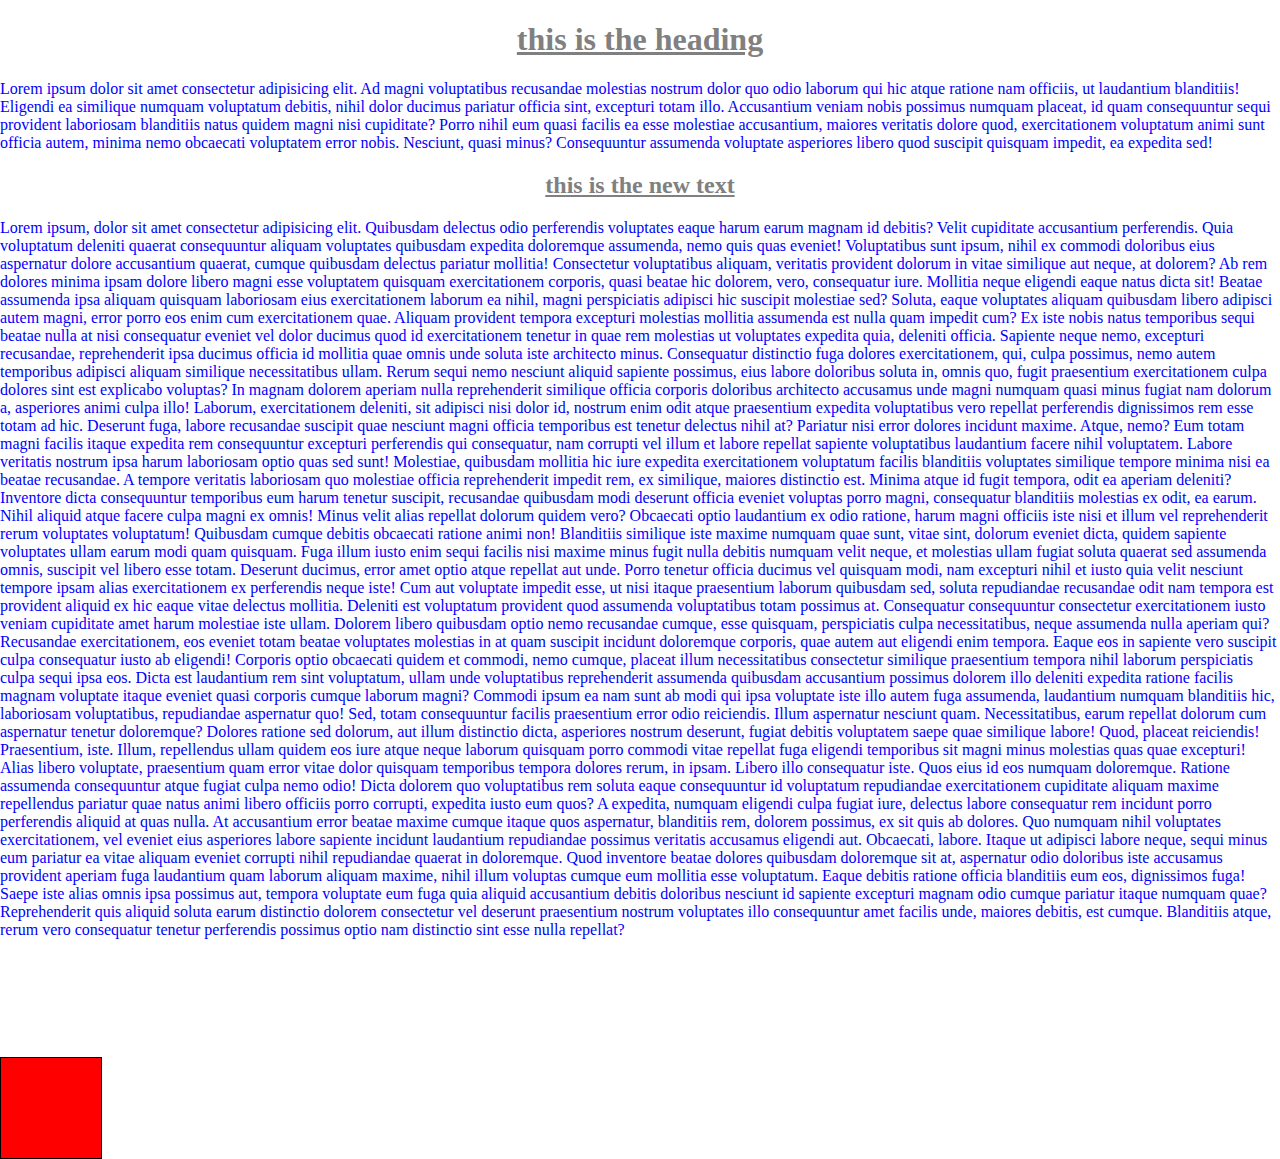
<file: level1/index.html>
<!DOCTYPE html>
<html lang="en">
  <head>
    <meta charset="UTF-8" />
    <meta name="viewport" content="width=device-width, initial-scale=1.0" />
    <title>color</title>
    <link rel="stylesheet" href="/level1/styles.css" />
  </head>
  <body>
    <h1>this is the heading</h1>
    <p>
      Lorem ipsum dolor sit amet consectetur adipisicing elit. Ad magni
      voluptatibus recusandae molestias nostrum dolor quo odio laborum qui hic
      atque ratione nam officiis, ut laudantium blanditiis! Eligendi ea
      similique numquam voluptatum debitis, nihil dolor ducimus pariatur officia
      sint, excepturi totam illo. Accusantium veniam nobis possimus numquam
      placeat, id quam consequuntur sequi provident laboriosam blanditiis natus
      quidem magni nisi cupiditate? Porro nihil eum quasi facilis ea esse
      molestiae accusantium, maiores veritatis dolore quod, exercitationem
      voluptatum animi sunt officia autem, minima nemo obcaecati voluptatem
      error nobis. Nesciunt, quasi minus? Consequuntur assumenda voluptate
      asperiores libero quod suscipit quisquam impedit, ea expedita sed!
    </p>
    <h2>this is the new text</h2>
    <p>
      Lorem ipsum, dolor sit amet consectetur adipisicing elit. Quibusdam
      delectus odio perferendis voluptates eaque harum earum magnam id debitis?
      Velit cupiditate accusantium perferendis. Quia voluptatum deleniti quaerat
      consequuntur aliquam voluptates quibusdam expedita doloremque assumenda,
      nemo quis quas eveniet! Voluptatibus sunt ipsum, nihil ex commodi
      doloribus eius aspernatur dolore accusantium quaerat, cumque quibusdam
      delectus pariatur mollitia! Consectetur voluptatibus aliquam, veritatis
      provident dolorum in vitae similique aut neque, at dolorem? Ab rem dolores
      minima ipsam dolore libero magni esse voluptatem quisquam exercitationem
      corporis, quasi beatae hic dolorem, vero, consequatur iure. Mollitia neque
      eligendi eaque natus dicta sit! Beatae assumenda ipsa aliquam quisquam
      laboriosam eius exercitationem laborum ea nihil, magni perspiciatis
      adipisci hic suscipit molestiae sed? Soluta, eaque voluptates aliquam
      quibusdam libero adipisci autem magni, error porro eos enim cum
      exercitationem quae. Aliquam provident tempora excepturi molestias
      mollitia assumenda est nulla quam impedit cum? Ex iste nobis natus
      temporibus sequi beatae nulla at nisi consequatur eveniet vel dolor
      ducimus quod id exercitationem tenetur in quae rem molestias ut voluptates
      expedita quia, deleniti officia. Sapiente neque nemo, excepturi
      recusandae, reprehenderit ipsa ducimus officia id mollitia quae omnis unde
      soluta iste architecto minus. Consequatur distinctio fuga dolores
      exercitationem, qui, culpa possimus, nemo autem temporibus adipisci
      aliquam similique necessitatibus ullam. Rerum sequi nemo nesciunt aliquid
      sapiente possimus, eius labore doloribus soluta in, omnis quo, fugit
      praesentium exercitationem culpa dolores sint est explicabo voluptas? In
      magnam dolorem aperiam nulla reprehenderit similique officia corporis
      doloribus architecto accusamus unde magni numquam quasi minus fugiat nam
      dolorum a, asperiores animi culpa illo! Laborum, exercitationem deleniti,
      sit adipisci nisi dolor id, nostrum enim odit atque praesentium expedita
      voluptatibus vero repellat perferendis dignissimos rem esse totam ad hic.
      Deserunt fuga, labore recusandae suscipit quae nesciunt magni officia
      temporibus est tenetur delectus nihil at? Pariatur nisi error dolores
      incidunt maxime. Atque, nemo? Eum totam magni facilis itaque expedita rem
      consequuntur excepturi perferendis qui consequatur, nam corrupti vel illum
      et labore repellat sapiente voluptatibus laudantium facere nihil
      voluptatem. Labore veritatis nostrum ipsa harum laboriosam optio quas sed
      sunt! Molestiae, quibusdam mollitia hic iure expedita exercitationem
      voluptatum facilis blanditiis voluptates similique tempore minima nisi ea
      beatae recusandae. A tempore veritatis laboriosam quo molestiae officia
      reprehenderit impedit rem, ex similique, maiores distinctio est. Minima
      atque id fugit tempora, odit ea aperiam deleniti? Inventore dicta
      consequuntur temporibus eum harum tenetur suscipit, recusandae quibusdam
      modi deserunt officia eveniet voluptas porro magni, consequatur blanditiis
      molestias ex odit, ea earum. Nihil aliquid atque facere culpa magni ex
      omnis! Minus velit alias repellat dolorum quidem vero? Obcaecati optio
      laudantium ex odio ratione, harum magni officiis iste nisi et illum vel
      reprehenderit rerum voluptates voluptatum! Quibusdam cumque debitis
      obcaecati ratione animi non! Blanditiis similique iste maxime numquam quae
      sunt, vitae sint, dolorum eveniet dicta, quidem sapiente voluptates ullam
      earum modi quam quisquam. Fuga illum iusto enim sequi facilis nisi maxime
      minus fugit nulla debitis numquam velit neque, et molestias ullam fugiat
      soluta quaerat sed assumenda omnis, suscipit vel libero esse totam.
      Deserunt ducimus, error amet optio atque repellat aut unde. Porro tenetur
      officia ducimus vel quisquam modi, nam excepturi nihil et iusto quia velit
      nesciunt tempore ipsam alias exercitationem ex perferendis neque iste! Cum
      aut voluptate impedit esse, ut nisi itaque praesentium laborum quibusdam
      sed, soluta repudiandae recusandae odit nam tempora est provident aliquid
      ex hic eaque vitae delectus mollitia. Deleniti est voluptatum provident
      quod assumenda voluptatibus totam possimus at. Consequatur consequuntur
      consectetur exercitationem iusto veniam cupiditate amet harum molestiae
      iste ullam. Dolorem libero quibusdam optio nemo recusandae cumque, esse
      quisquam, perspiciatis culpa necessitatibus, neque assumenda nulla aperiam
      qui? Recusandae exercitationem, eos eveniet totam beatae voluptates
      molestias in at quam suscipit incidunt doloremque corporis, quae autem aut
      eligendi enim tempora. Eaque eos in sapiente vero suscipit culpa
      consequatur iusto ab eligendi! Corporis optio obcaecati quidem et commodi,
      nemo cumque, placeat illum necessitatibus consectetur similique
      praesentium tempora nihil laborum perspiciatis culpa sequi ipsa eos. Dicta
      est laudantium rem sint voluptatum, ullam unde voluptatibus reprehenderit
      assumenda quibusdam accusantium possimus dolorem illo deleniti expedita
      ratione facilis magnam voluptate itaque eveniet quasi corporis cumque
      laborum magni? Commodi ipsum ea nam sunt ab modi qui ipsa voluptate iste
      illo autem fuga assumenda, laudantium numquam blanditiis hic, laboriosam
      voluptatibus, repudiandae aspernatur quo! Sed, totam consequuntur facilis
      praesentium error odio reiciendis. Illum aspernatur nesciunt quam.
      Necessitatibus, earum repellat dolorum cum aspernatur tenetur doloremque?
      Dolores ratione sed dolorum, aut illum distinctio dicta, asperiores
      nostrum deserunt, fugiat debitis voluptatem saepe quae similique labore!
      Quod, placeat reiciendis! Praesentium, iste. Illum, repellendus ullam
      quidem eos iure atque neque laborum quisquam porro commodi vitae repellat
      fuga eligendi temporibus sit magni minus molestias quas quae excepturi!
      Alias libero voluptate, praesentium quam error vitae dolor quisquam
      temporibus tempora dolores rerum, in ipsam. Libero illo consequatur iste.
      Quos eius id eos numquam doloremque. Ratione assumenda consequuntur atque
      fugiat culpa nemo odio! Dicta dolorem quo voluptatibus rem soluta eaque
      consequuntur id voluptatum repudiandae exercitationem cupiditate aliquam
      maxime repellendus pariatur quae natus animi libero officiis porro
      corrupti, expedita iusto eum quos? A expedita, numquam eligendi culpa
      fugiat iure, delectus labore consequatur rem incidunt porro perferendis
      aliquid at quas nulla. At accusantium error beatae maxime cumque itaque
      quos aspernatur, blanditiis rem, dolorem possimus, ex sit quis ab dolores.
      Quo numquam nihil voluptates exercitationem, vel eveniet eius asperiores
      labore sapiente incidunt laudantium repudiandae possimus veritatis
      accusamus eligendi aut. Obcaecati, labore. Itaque ut adipisci labore
      neque, sequi minus eum pariatur ea vitae aliquam eveniet corrupti nihil
      repudiandae quaerat in doloremque. Quod inventore beatae dolores quibusdam
      doloremque sit at, aspernatur odio doloribus iste accusamus provident
      aperiam fuga laudantium quam laborum aliquam maxime, nihil illum voluptas
      cumque eum mollitia esse voluptatum. Eaque debitis ratione officia
      blanditiis eum eos, dignissimos fuga! Saepe iste alias omnis ipsa possimus
      aut, tempora voluptate eum fuga quia aliquid accusantium debitis doloribus
      nesciunt id sapiente excepturi magnam odio cumque pariatur itaque numquam
      quae? Reprehenderit quis aliquid soluta earum distinctio dolorem
      consectetur vel deserunt praesentium nostrum voluptates illo consequuntur
      amet facilis unde, maiores debitis, est cumque. Blanditiis atque, rerum
      vero consequatur tenetur perferendis possimus optio nam distinctio sint
      esse nulla repellat?
    </p>
    <div class="box1"></div>
    <div class="box2"></div>
  </body>
</html>
</file>
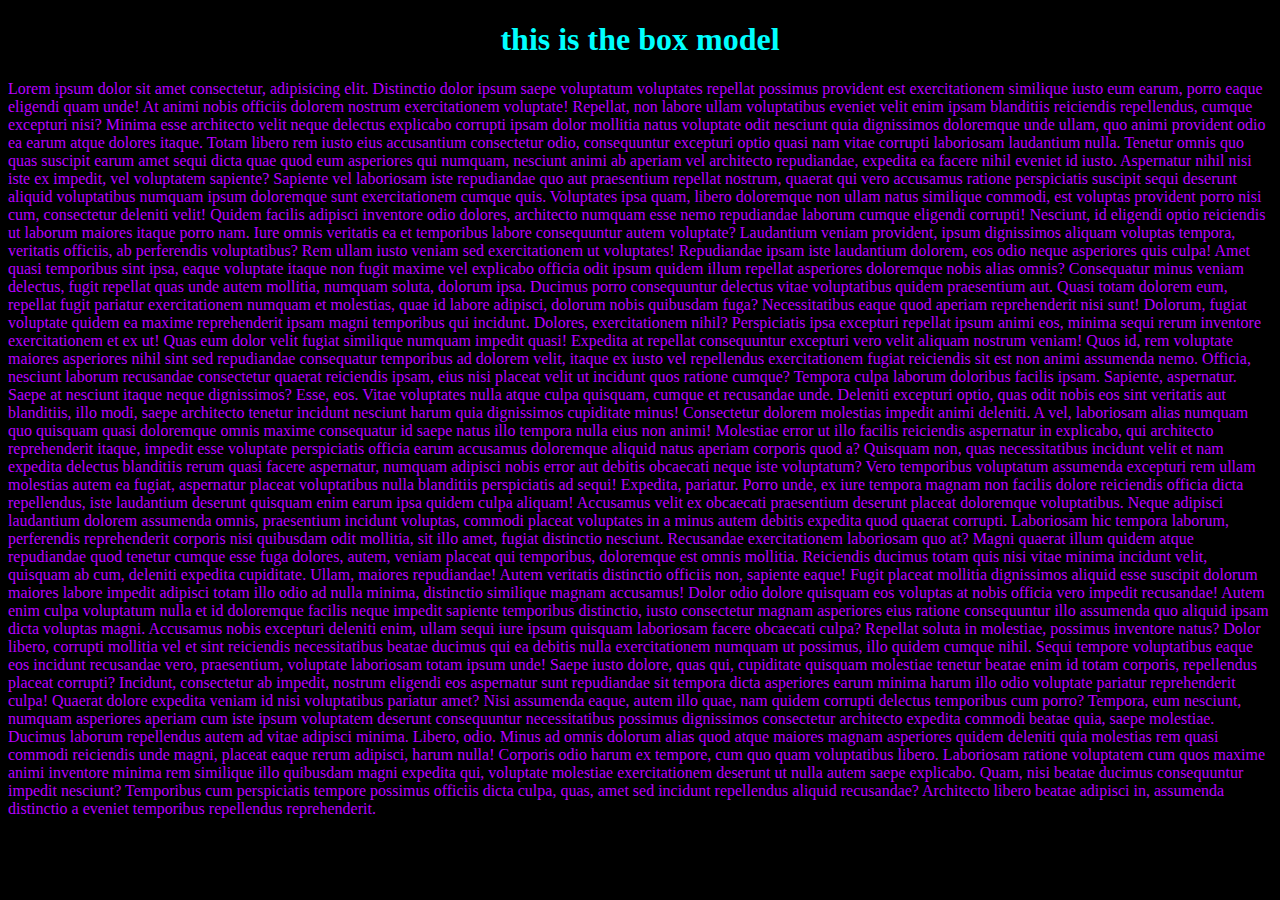
<file: level4/index.html>
<!DOCTYPE html>
<html lang="en">
  <head>
    <meta charset="UTF-8" />
    <meta name="viewport" content="width=device-width, initial-scale=1.0" />
    <title>box Model</title>
    <link rel="stylesheet" href="./styles.css" />
  </head>
  <body>
    <h1>this is the box model</h1>

    <p>
      Lorem ipsum dolor sit amet consectetur, adipisicing elit. Distinctio dolor
      ipsum saepe voluptatum voluptates repellat possimus provident est
      exercitationem similique iusto eum earum, porro eaque eligendi quam unde!
      At animi nobis officiis dolorem nostrum exercitationem voluptate!
      Repellat, non labore ullam voluptatibus eveniet velit enim ipsam
      blanditiis reiciendis repellendus, cumque excepturi nisi? Minima esse
      architecto velit neque delectus explicabo corrupti ipsam dolor mollitia
      natus voluptate odit nesciunt quia dignissimos doloremque unde ullam, quo
      animi provident odio ea earum atque dolores itaque. Totam libero rem iusto
      eius accusantium consectetur odio, consequuntur excepturi optio quasi nam
      vitae corrupti laboriosam laudantium nulla. Tenetur omnis quo quas
      suscipit earum amet sequi dicta quae quod eum asperiores qui numquam,
      nesciunt animi ab aperiam vel architecto repudiandae, expedita ea facere
      nihil eveniet id iusto. Aspernatur nihil nisi iste ex impedit, vel
      voluptatem sapiente? Sapiente vel laboriosam iste repudiandae quo aut
      praesentium repellat nostrum, quaerat qui vero accusamus ratione
      perspiciatis suscipit sequi deserunt aliquid voluptatibus numquam ipsum
      doloremque sunt exercitationem cumque quis. Voluptates ipsa quam, libero
      doloremque non ullam natus similique commodi, est voluptas provident porro
      nisi cum, consectetur deleniti velit! Quidem facilis adipisci inventore
      odio dolores, architecto numquam esse nemo repudiandae laborum cumque
      eligendi corrupti! Nesciunt, id eligendi optio reiciendis ut laborum
      maiores itaque porro nam. Iure omnis veritatis ea et temporibus labore
      consequuntur autem voluptate? Laudantium veniam provident, ipsum
      dignissimos aliquam voluptas tempora, veritatis officiis, ab perferendis
      voluptatibus? Rem ullam iusto veniam sed exercitationem ut voluptates!
      Repudiandae ipsam iste laudantium dolorem, eos odio neque asperiores quis
      culpa! Amet quasi temporibus sint ipsa, eaque voluptate itaque non fugit
      maxime vel explicabo officia odit ipsum quidem illum repellat asperiores
      doloremque nobis alias omnis? Consequatur minus veniam delectus, fugit
      repellat quas unde autem mollitia, numquam soluta, dolorum ipsa. Ducimus
      porro consequuntur delectus vitae voluptatibus quidem praesentium aut.
      Quasi totam dolorem eum, repellat fugit pariatur exercitationem numquam et
      molestias, quae id labore adipisci, dolorum nobis quibusdam fuga?
      Necessitatibus eaque quod aperiam reprehenderit nisi sunt! Dolorum, fugiat
      voluptate quidem ea maxime reprehenderit ipsam magni temporibus qui
      incidunt. Dolores, exercitationem nihil? Perspiciatis ipsa excepturi
      repellat ipsum animi eos, minima sequi rerum inventore exercitationem et
      ex ut! Quas eum dolor velit fugiat similique numquam impedit quasi!
      Expedita at repellat consequuntur excepturi vero velit aliquam nostrum
      veniam! Quos id, rem voluptate maiores asperiores nihil sint sed
      repudiandae consequatur temporibus ad dolorem velit, itaque ex iusto vel
      repellendus exercitationem fugiat reiciendis sit est non animi assumenda
      nemo. Officia, nesciunt laborum recusandae consectetur quaerat reiciendis
      ipsam, eius nisi placeat velit ut incidunt quos ratione cumque? Tempora
      culpa laborum doloribus facilis ipsam. Sapiente, aspernatur. Saepe at
      nesciunt itaque neque dignissimos? Esse, eos. Vitae voluptates nulla atque
      culpa quisquam, cumque et recusandae unde. Deleniti excepturi optio, quas
      odit nobis eos sint veritatis aut blanditiis, illo modi, saepe architecto
      tenetur incidunt nesciunt harum quia dignissimos cupiditate minus!
      Consectetur dolorem molestias impedit animi deleniti. A vel, laboriosam
      alias numquam quo quisquam quasi doloremque omnis maxime consequatur id
      saepe natus illo tempora nulla eius non animi! Molestiae error ut illo
      facilis reiciendis aspernatur in explicabo, qui architecto reprehenderit
      itaque, impedit esse voluptate perspiciatis officia earum accusamus
      doloremque aliquid natus aperiam corporis quod a? Quisquam non, quas
      necessitatibus incidunt velit et nam expedita delectus blanditiis rerum
      quasi facere aspernatur, numquam adipisci nobis error aut debitis
      obcaecati neque iste voluptatum? Vero temporibus voluptatum assumenda
      excepturi rem ullam molestias autem ea fugiat, aspernatur placeat
      voluptatibus nulla blanditiis perspiciatis ad sequi! Expedita, pariatur.
      Porro unde, ex iure tempora magnam non facilis dolore reiciendis officia
      dicta repellendus, iste laudantium deserunt quisquam enim earum ipsa
      quidem culpa aliquam! Accusamus velit ex obcaecati praesentium deserunt
      placeat doloremque voluptatibus. Neque adipisci laudantium dolorem
      assumenda omnis, praesentium incidunt voluptas, commodi placeat voluptates
      in a minus autem debitis expedita quod quaerat corrupti. Laboriosam hic
      tempora laborum, perferendis reprehenderit corporis nisi quibusdam odit
      mollitia, sit illo amet, fugiat distinctio nesciunt. Recusandae
      exercitationem laboriosam quo at? Magni quaerat illum quidem atque
      repudiandae quod tenetur cumque esse fuga dolores, autem, veniam placeat
      qui temporibus, doloremque est omnis mollitia. Reiciendis ducimus totam
      quis nisi vitae minima incidunt velit, quisquam ab cum, deleniti expedita
      cupiditate. Ullam, maiores repudiandae! Autem veritatis distinctio
      officiis non, sapiente eaque! Fugit placeat mollitia dignissimos aliquid
      esse suscipit dolorum maiores labore impedit adipisci totam illo odio ad
      nulla minima, distinctio similique magnam accusamus! Dolor odio dolore
      quisquam eos voluptas at nobis officia vero impedit recusandae! Autem enim
      culpa voluptatum nulla et id doloremque facilis neque impedit sapiente
      temporibus distinctio, iusto consectetur magnam asperiores eius ratione
      consequuntur illo assumenda quo aliquid ipsam dicta voluptas magni.
      Accusamus nobis excepturi deleniti enim, ullam sequi iure ipsum quisquam
      laboriosam facere obcaecati culpa? Repellat soluta in molestiae, possimus
      inventore natus? Dolor libero, corrupti mollitia vel et sint reiciendis
      necessitatibus beatae ducimus qui ea debitis nulla exercitationem numquam
      ut possimus, illo quidem cumque nihil. Sequi tempore voluptatibus eaque
      eos incidunt recusandae vero, praesentium, voluptate laboriosam totam
      ipsum unde! Saepe iusto dolore, quas qui, cupiditate quisquam molestiae
      tenetur beatae enim id totam corporis, repellendus placeat corrupti?
      Incidunt, consectetur ab impedit, nostrum eligendi eos aspernatur sunt
      repudiandae sit tempora dicta asperiores earum minima harum illo odio
      voluptate pariatur reprehenderit culpa! Quaerat dolore expedita veniam id
      nisi voluptatibus pariatur amet? Nisi assumenda eaque, autem illo quae,
      nam quidem corrupti delectus temporibus cum porro? Tempora, eum nesciunt,
      numquam asperiores aperiam cum iste ipsum voluptatem deserunt consequuntur
      necessitatibus possimus dignissimos consectetur architecto expedita
      commodi beatae quia, saepe molestiae. Ducimus laborum repellendus autem ad
      vitae adipisci minima. Libero, odio. Minus ad omnis dolorum alias quod
      atque maiores magnam asperiores quidem deleniti quia molestias rem quasi
      commodi reiciendis unde magni, placeat eaque rerum adipisci, harum nulla!
      Corporis odio harum ex tempore, cum quo quam voluptatibus libero.
      Laboriosam ratione voluptatem cum quos maxime animi inventore minima rem
      similique illo quibusdam magni expedita qui, voluptate molestiae
      exercitationem deserunt ut nulla autem saepe explicabo. Quam, nisi beatae
      ducimus consequuntur impedit nesciunt? Temporibus cum perspiciatis tempore
      possimus officiis dicta culpa, quas, amet sed incidunt repellendus aliquid
      recusandae? Architecto libero beatae adipisci in, assumenda distinctio a
      eveniet temporibus repellendus reprehenderit.
    </p>
  </body>
</html>
</file>
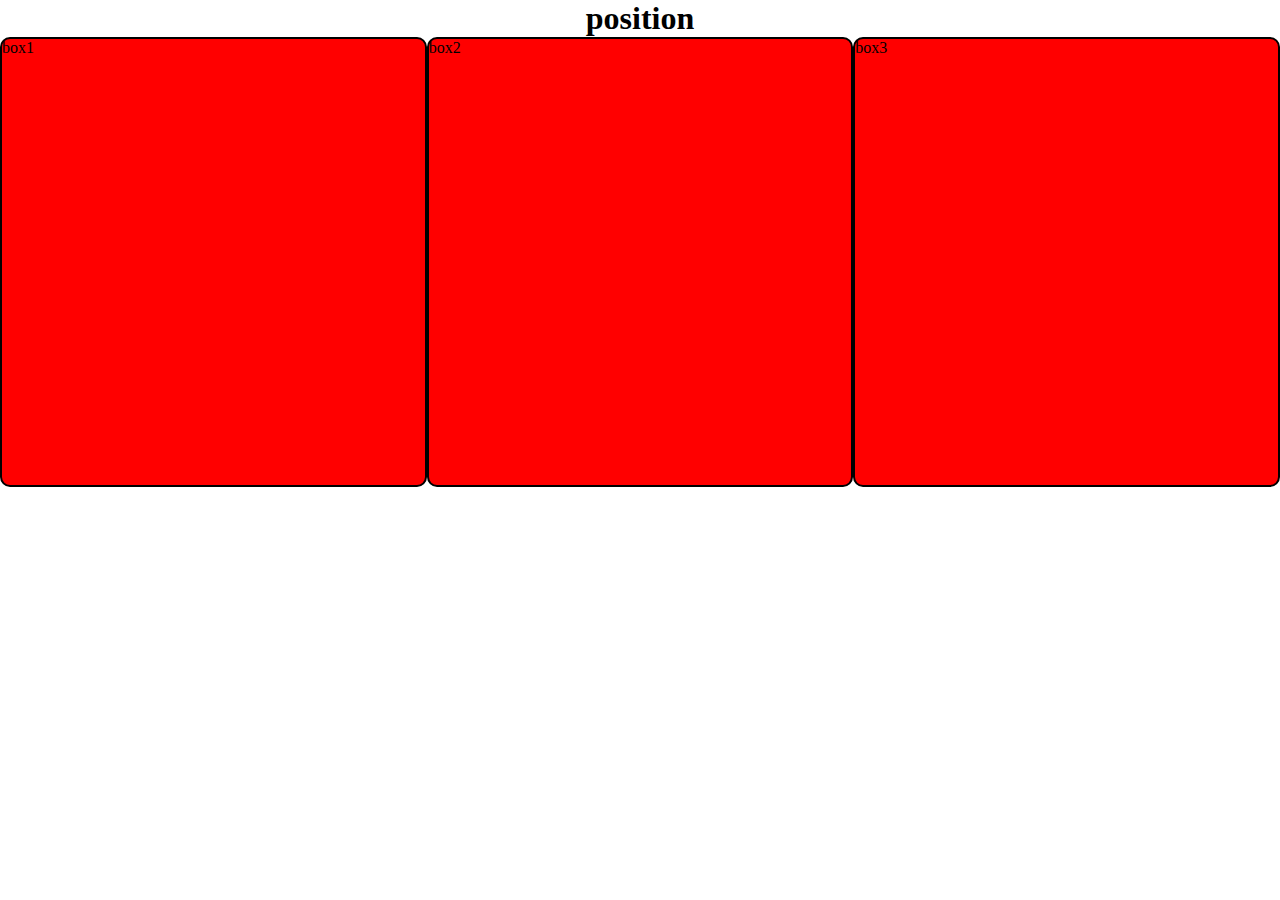
<file: level5/index.html>
<!DOCTYPE html>
<html lang="en">
  <head>
    <meta charset="UTF-8" />
    <meta name="viewport" content="width=device-width, initial-scale=1.0" />
    <title>position</title>
    <link rel="stylesheet" href="./styles.css" />
  </head>
  <body>
    <h1>position</h1>
    <div class="container">
      <div class="box">box1</div>
      <div class="box">box2</div>
      <div class="box">box3</div>
    </div>
  </body>
</html>
</file>
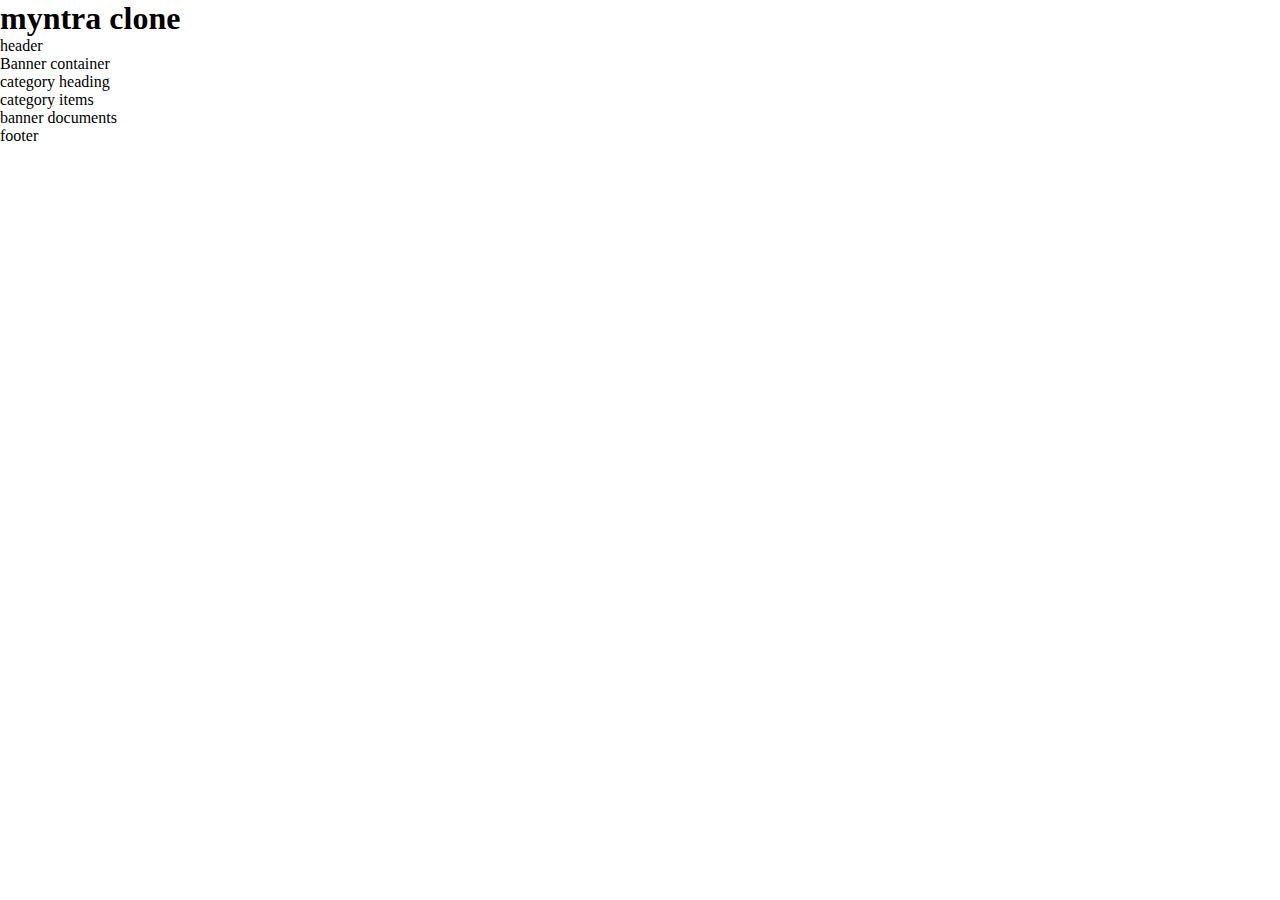
<file: myntra clone/index.html>
<!DOCTYPE html>
<html lang="en">
  <head>
    <meta charset="UTF-8" />
    <meta name="viewport" content="width=device-width, initial-scale=1.0" />
    <title>myntra clone</title>
    <link rel="stylesheet" href="./styles.css" />
  </head>
  <body>
    <h1>myntra clone</h1>
    <header>header</header>
    <main>
      <div class="banner_container">Banner container</div>
      <div class="category_heading">category heading</div>
      <div class="category_items">category items</div>
      <div class="banner">banner documents</div>
    </main>
    <footer>footer</footer>
  </body>
</html>
</file>
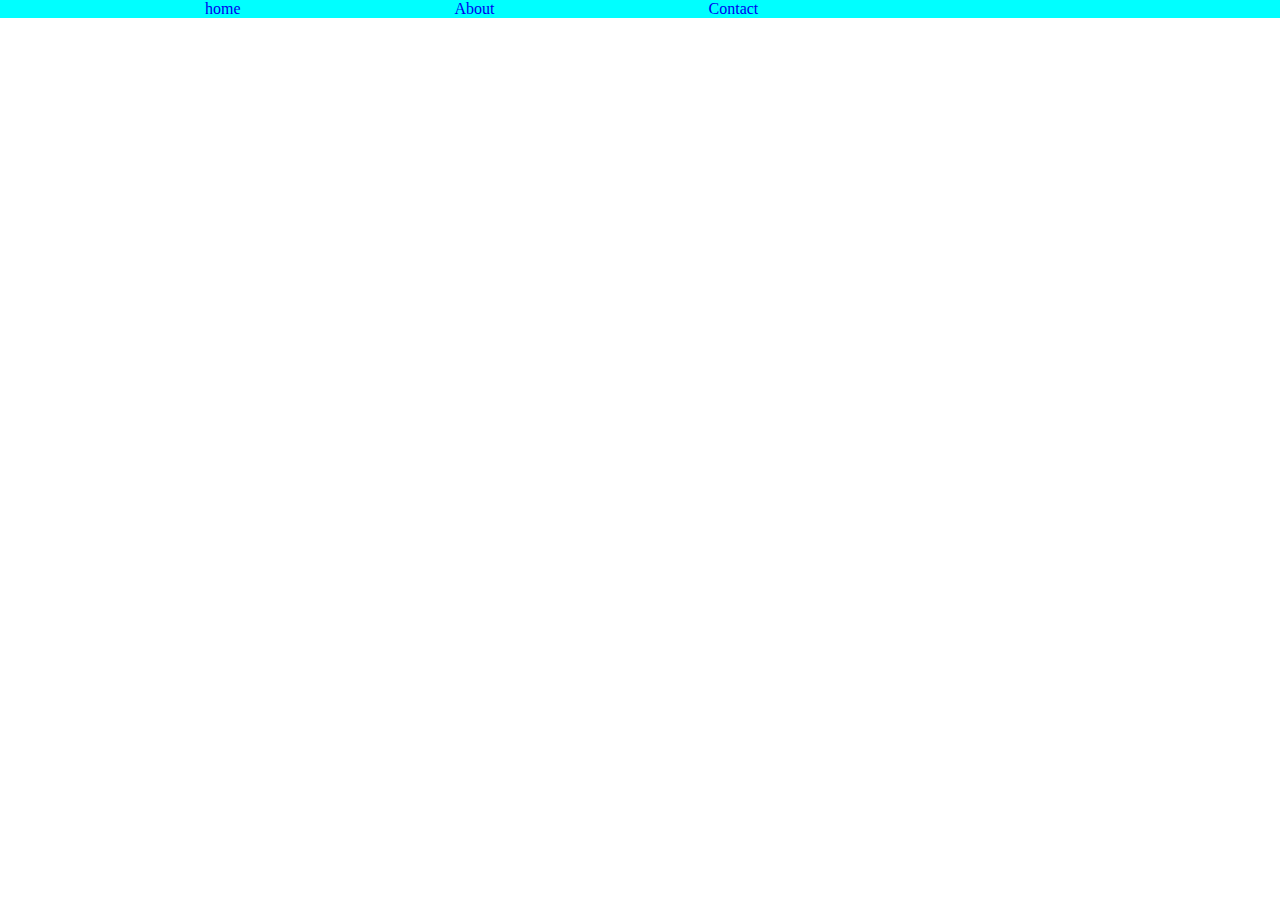
<file: level5/ex.html>
<!DOCTYPE html>
<html lang="en">
  <head>
    <meta charset="UTF-8" />
    <meta name="viewport" content="width=device-width, initial-scale=1.0" />
    <title>exercise</title>
    <link rel="stylesheet" href="./ex.css" />
  </head>
  <body>
    <header>
      <nav>
        <a href="#">home</a>
        <a href="#">About</a>
        <a href="#">Contact</a>
      </nav>
    </header>
    <main></main>
    <footer></footer>
  </body>
</html>
</file>
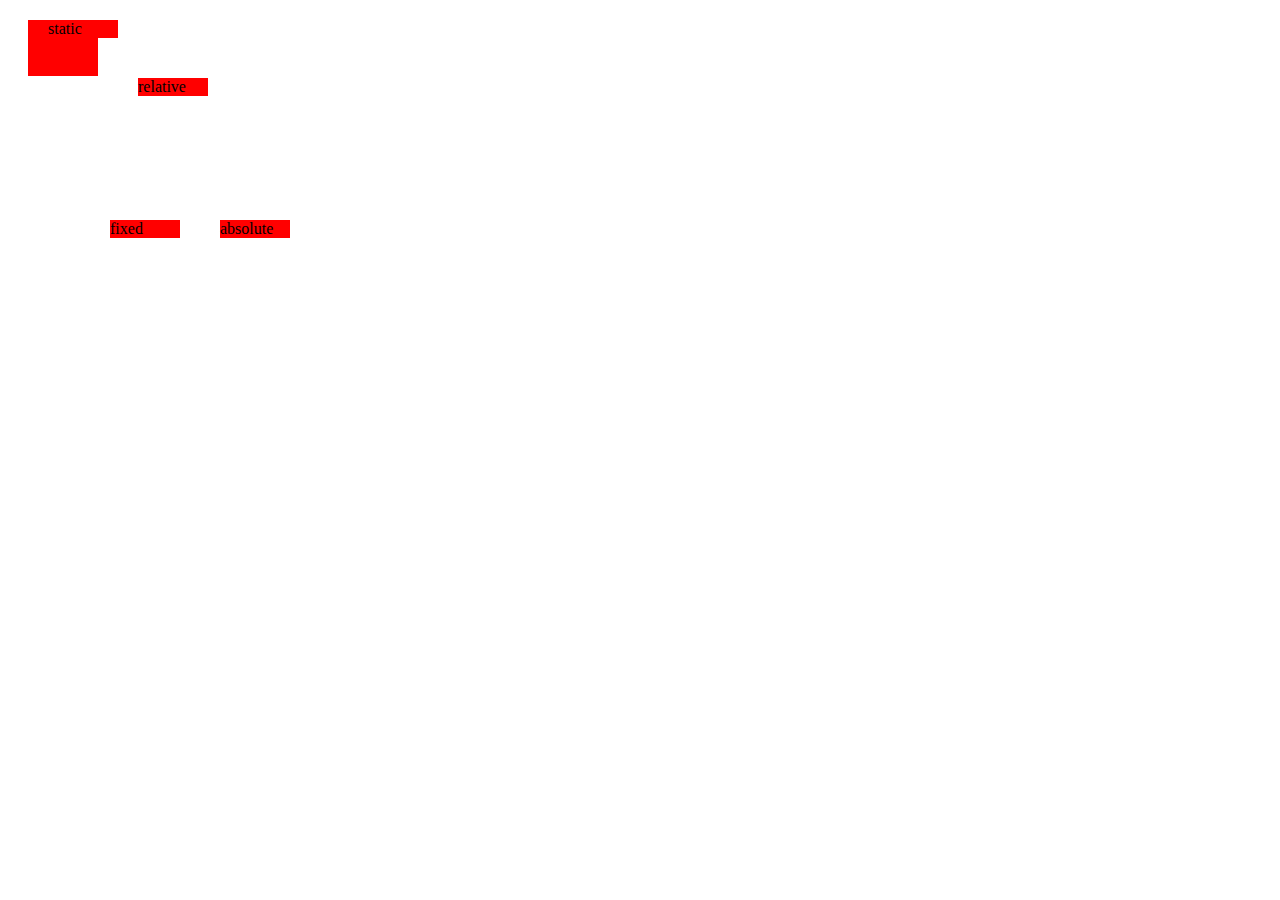
<file: level5/index2.html>
<!DOCTYPE html>
<html lang="en">
  <head>
    <meta charset="UTF-8" />
    <meta name="viewport" content="width=device-width, initial-scale=1.0" />
    <title>position</title>
    <link rel="stylesheet" href="./styles2.css" />
  </head>
  <body>
    <div class="container">
      <div class="box1">static</div>
      <div class="box2">relative</div>
      <div class="box3">fixed</div>
      <div class="box4">absolute</div>
    </div>
  </body>
</html>
</file>
<file: level1/styles.css>
body {
  margin: 0;
  padding: 0;
  box-sizing: border-box;
}
h1 {
  color: grey;
  text-align: center;
  text-decoration: underline;
}
p {
  color: blue;
}
h2 {
  color: grey;
  text-align: center;
  text-decoration: underline;
}
.box1{
    width: 100px;
    height: 100px;
    border: 1px solid red;
    background: #000;
    /* align-items: center; */
    visibility: hidden;
}
.box2{
    width: 100px;
    height: 100px;
    border: 1px solid black;
    background: red;
    /* align-items: center; */
}
</file>
<file: level4/styles.css>
h1{
    color: aqua;
    text-align: center;
}
p{
    color: rgb(183, 0, 255);
}
body{
    background-color: rgb(0, 0, 0);
}
</file>
<file: level5/styles.css>
* {
  margin: 0;
  padding: 0;
  box-sizing: border-box;
}
h1 {
  text-align: center;
}
.box {
  height: 50vh;
  width: 50vw;
  background-color: red;
  border: 2px solid black;
  border-radius: 10px;
  display: inline-block;
}
@media screen and (max-width: 768px) {
  .box {
    width: 50vh;
    height: 50vw;
  }
}
@media screen and (min-width: 300px) {
  .container{
    display: none;
  }
}
.container {
  display: flex;
  justify-content: space-evenly;
}
</file>
<file: myntra clone/styles.css>
*{
    margin: 0;
    padding: 0;
    box-sizing: border-box;
}
</file>
<file: level5/ex.css>
* {
  margin: 0;
  padding: 0;
}

nav a {
  text-decoration: none;
  margin-left: 200px;
  padding: 5px;
}
header {
  background-color: aqua;
}
</file>
<file: level5/styles2.css>
/* * {
  margin: 0;
  padding: 0;
} */
div {
  width: 70px;
  width: 70px;
  background-color: red;
  border: 5px solid balck;
  margin: 20px;
}
.box1 {
  position: static;
 
}
.box2 {
  position: relative;
  top: 20px;
  left: 90px;
}
.box3 {
  position: fixed;
  top: 200px;
  left: 90px;
}
.box4 {
  position: absolute;
  top: 200px;
  left: 200px;
}
</file>
